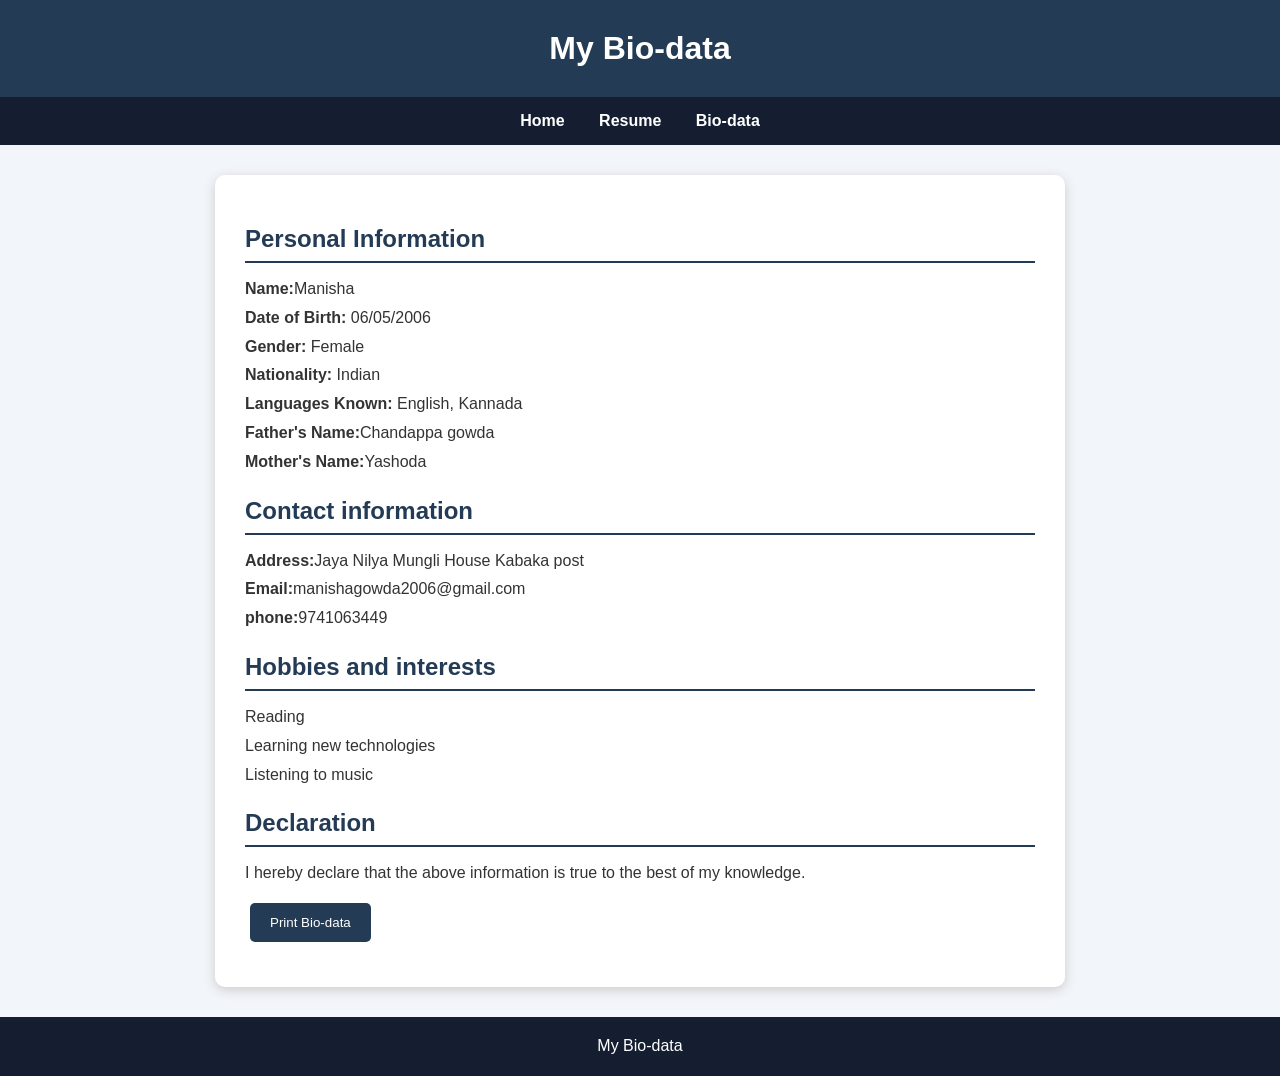
<file: biodata.html>
<!DOCTYPE html>
<html>
<head>
    <title>My Bio-data</title>
    <link rel="stylesheet" href="style.css">
</head>
<body>

<header>
    <h1>My Bio-data</h1>
</header>

<nav>
    <a href="index.html">Home</a>
    <a href="resume.html">Resume</a>
    <a href="biodata.html">Bio-data</a>
</nav>

<div class="container">
    <h2>Personal Information</h2>

    <p><b>Name:</b>Manisha</p>
    <p><b>Date of Birth:</b> 06/05/2006</p>
    <p><b>Gender:</b> Female</p>
    <p><b>Nationality:</b> Indian</p>
    <p><b>Languages Known:</b> English, Kannada</p>
    <p><b>Father's Name:</b>Chandappa gowda</p>
    <p><b>Mother's Name:</b>Yashoda</p>
    <h2>Contact information</h2>
    <p><b>Address:</b>Jaya Nilya Mungli House Kabaka post</p>
    <p><b>Email:</b>manishagowda2006@gmail.com</p>
    <p><b>phone:</b>9741063449</p>
    <h2>Hobbies and interests</h2>
    <p>Reading</p>
    <p>Learning new technologies</p>
    <p>Listening to music</p>
    <h2>Declaration</h2>
    <p>I hereby declare that the above
    information is true to the best of my knowledge.</p>

    <button onclick="printPage()">Print Bio-data</button>
</div>

<footer>
    <p>My Bio-data</p>
</footer>

<script src="script.js"></script>
</body>
</html>
</file>
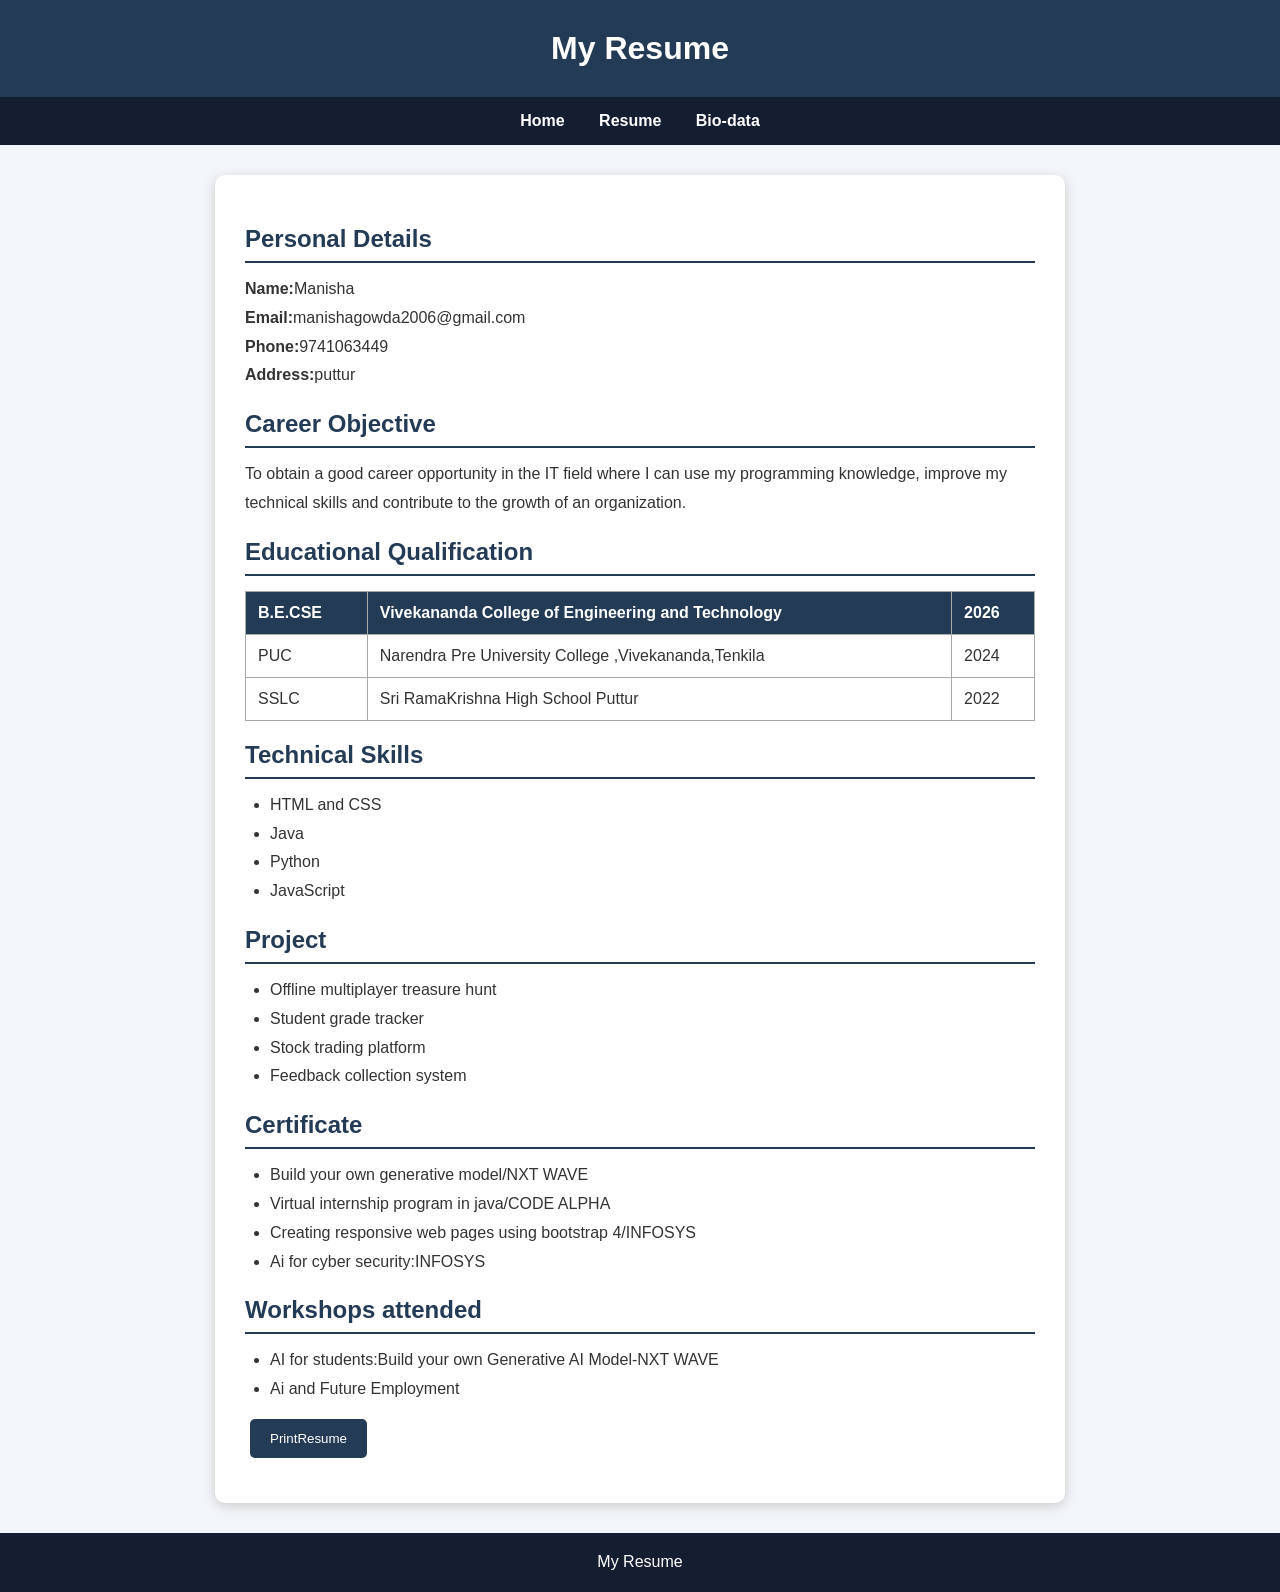
<file: resume.html>
<!DOCTYPE html>
<html>
<head>
    <title>My Resume</title>
    <link rel="stylesheet" href="style.css">
</head>
<body>

<header>
    <h1>My Resume</h1>
</header>

<nav>
    <a href="index.html">Home</a>
    <a href="resume.html">Resume</a>
    <a href="biodata.html">Bio-data</a>
</nav>

<div class="container">
    <h2>Personal Details</h2>
    <p><b>Name:</b>Manisha</p>
    <p><b>Email:</b>manishagowda2006@gmail.com</p>
    <p><b>Phone:</b>9741063449</p>
    <p><b>Address:</b>puttur</p>

    <h2>Career Objective</h2>
    <p>To obtain a good career opportunity in the IT field where I can use my programming knowledge, improve my technical skills and contribute to the growth of an organization.</p>

    <h2>Educational Qualification</h2>
    <table>
        <tr>
            <th>B.E.CSE</th>
            <th>Vivekananda College of Engineering and Technology</th>
            <th>2026</th>
        </tr>
       
        <tr>
            <td>PUC</td>
            <td>Narendra Pre University College ,Vivekananda,Tenkila</td>
            <td>2024</td>
        </tr>
        <tr>
            <td>SSLC</td>
            <td>Sri RamaKrishna High School Puttur</td>
            <td>2022</td>
        </tr>
    </table>

    <h2>Technical Skills</h2>
    <ul>
        <li>HTML and CSS</li>
        <li>Java</li>
        <li>Python</li>
        <li>JavaScript</li>
    </ul>
    <h2>Project</h2>
    <ul>
       <li>Offline multiplayer treasure hunt </li>
       <li>Student grade tracker</li>
       <li>Stock trading platform</li>
       <li>Feedback collection system</li>
    </ul>
    <h2>Certificate</h2>
    <ul>
        <li>Build your own generative model/NXT WAVE</li>
        <li>Virtual internship program in java/CODE ALPHA</li>
        <li>Creating responsive web pages using bootstrap 4/INFOSYS</li>
        <li>Ai for cyber security:INFOSYS</li>
    </ul>
    <h2>Workshops attended</h2>
    <ul>
    <li>AI  for students:Build your own 
        Generative AI Model-NXT WAVE</li>
    <li>Ai and Future Employment</li>
    </ul>
    <button onclick="printpage()">PrintResume</button>
</div>

<footer>
    <p>My Resume</p>
</footer>

<script src="script.js"></script>
</body>
</html>
</file>
<file: style.css>
* {
    margin: 0;
    padding: 0;
    box-sizing: border-box;
}

body {
    font-family: Arial, sans-serif;
    background: #f2f5fa;
    color: #333;
}

header {
    background: #243b55;
    color: white;
    text-align: center;
    padding: 30px;
}

header p {
    margin-top: 10px;
}

nav {
    background: #141e30;
    text-align: center;
    padding: 15px;
}

nav a {
    color: white;
    text-decoration: none;
    margin: 15px;
    font-weight: bold;
}

nav a:hover {
    color: #ffd166;
}

.container {
    max-width: 850px;
    margin: 30px auto;
    background: white;
    padding: 30px;
    border-radius: 10px;
    box-shadow: 0 3px 12px #ccc;
}

h2 {
    color: #243b55;
    margin: 20px 0 12px;
    border-bottom: 2px solid #243b55;
    padding-bottom: 8px;
}

p, li {
    line-height: 1.8;
}

ul {
    padding-left: 25px;
}

table {
    width: 100%;
    border-collapse: collapse;
    margin-top: 15px;
}

th, td {
    border: 1px solid #aaa;
    padding: 12px;
    text-align: left;
}

th {
    background: #243b55;
    color: white;
}

.btn, button {
    display: inline-block;
    background: #243b55;
    color: white;
    padding: 12px 20px;
    margin: 15px 5px;
    border: none;
    border-radius: 5px;
    text-decoration: none;
    cursor: pointer;
}

.btn:hover, button:hover {
    background: #42678f;
}

footer {
    background: #141e30;
    color: white;
    text-align: center;
    padding: 15px;
    margin-top: 30px;
}

@media(max-width: 600px) {
    .container {
        margin: 15px;
        padding: 18px;
    }

    nav a {
        display: inline-block;
        margin: 8px;
    }

    table {
        font-size: 13px;
    }
}

@media print {
    nav, footer, button {
        display: none;
    }

    body {
        background: white;
    }

    .container {
        box-shadow: none;
    }
}
/* Profile Photo */

.profile {
    width: 160px;
    height: 160px;
    border-radius: 50%;
    object-fit: cover;
    display: block;
    margin: 20px auto;
    border: 4px solid #243b55;
}
</file>
